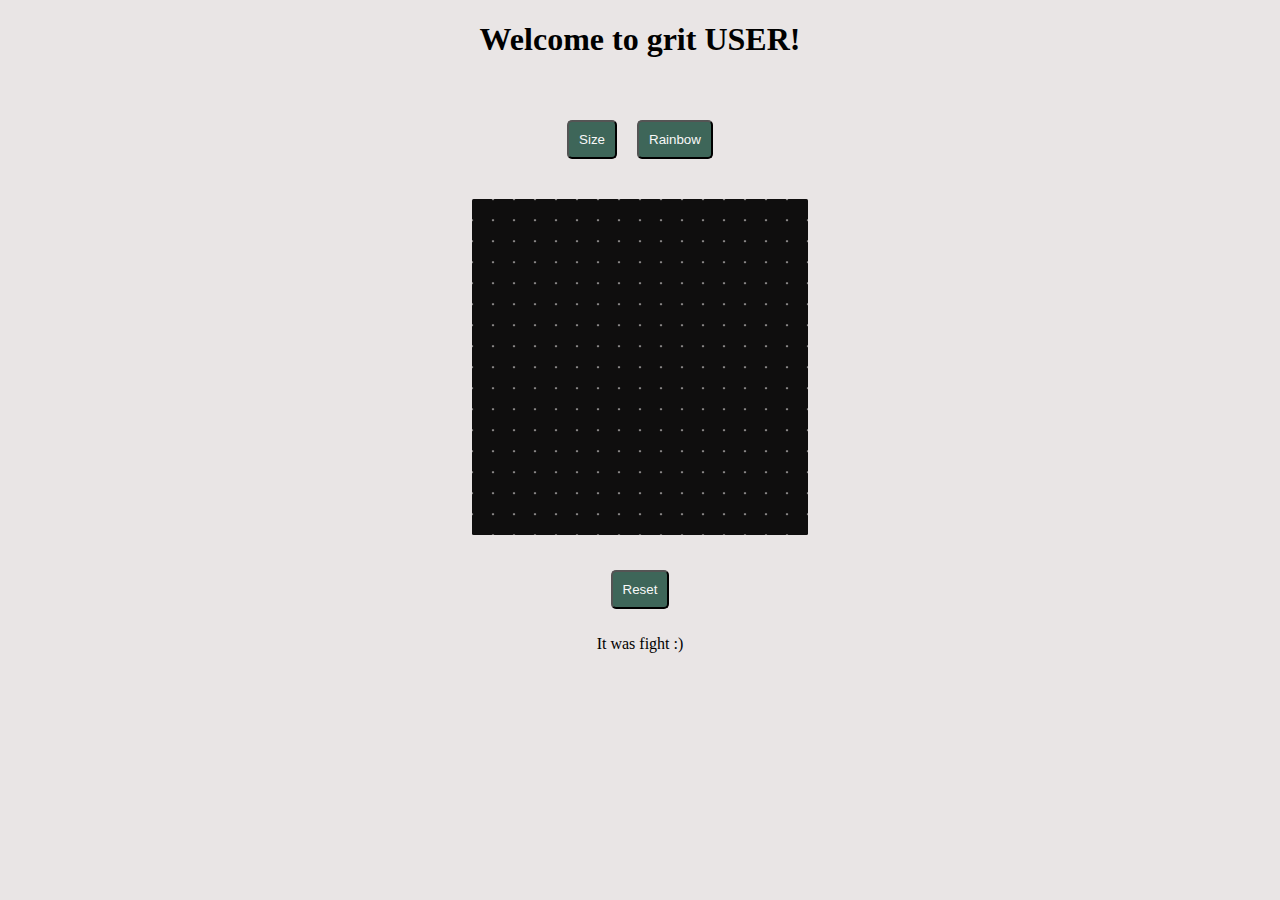
<file: index.html>
<!DOCTYPE html>
<html lang="en">
  <head>
    <meta charset="UTF-8">
    <meta name="viewport" content="width=device-width, initial-scale=1.0">
    <meta http-equiv="X-UA-Compatible" content="ie=edge">
    <title>Grit</title>
    <link rel="stylesheet" href="styles.css">
    <script src="script.js" defer></script>
  </head>


  <body>
	<h1>Welcome to grit USER!</h1>

<div id="vyberPoctuObal">
  <button onclick="inyRozmer()"  class="buttonTemplate">
  Size 
  </button>

  <button onclick="zmenaNaDuhu()" class="buttonTemplate">
    Rainbow
  </button>
</div>

    <div id="velky">
         <div id="container">

         </div>
     </div>


  <div id="stred">     
    <button class="buttonTemplate" id='Resetbutton'>Reset</button>
  </div>   


    <footer>
      <p>It was fight :)</p>
    </footer>
 




  </body>



</html>
</file>
<file: styles.css>
:root {
    --grid-cols: 1;
    --grid-rows: 1;
    background-color: rgba(155, 137, 137, 0.219);
  
  }
  #container {
    display: grid;
    grid-template-rows: repeat(var(--grid-rows), 1fr);
    grid-template-columns: repeat(var(--grid-cols), 1fr);
    max-width: 336px;
    max-height: 336px;
    min-width: 336px;
    min-height: 336px;
  }
  
  .kocka {
    border-color: aliceblue;
    border-radius: 1.5px;
    flex-grow: inherit;
    border: none;
    background-color: rgb(15, 14, 14);
    text-align: center;
    row-gap: 0px;
    column-gap: 0px;
    margin: 0%;
  }

#velky {
    display: flex;
    justify-content: center;
    align-items: center;
}

h1{
    display: flex;
   flex-direction: row;
   justify-content: center;
}


.bunka {
  display:flex;
  padding: 3px;
  border: 1px solid rgb(255, 241, 241);
  background-color: rgb(194, 50, 50);
}

.buttonTemplate {
  display: flex;
  align-items: center;
  background-color: rgb(62, 102, 89);
  color: rgb(248, 248, 248);
  padding: 10px;
  margin: 10px;
  border-radius: 5px;
}

#stred {
  display: flex;
  justify-content: center;
  margin-top: 25px;
  border-radius: 10px;
 
}

#vyberPoctuObal {
  display: flex;
  justify-content: center;
  padding: 30px;
}

footer {
  display: flex;
  justify-content: center;
}

#zelena {
  background-color: rgb(127, 255, 180);
}

#duha {
  background-image: linear-gradient(rgb(54, 231, 208),rgb(224, 55, 111));
}
</file>
